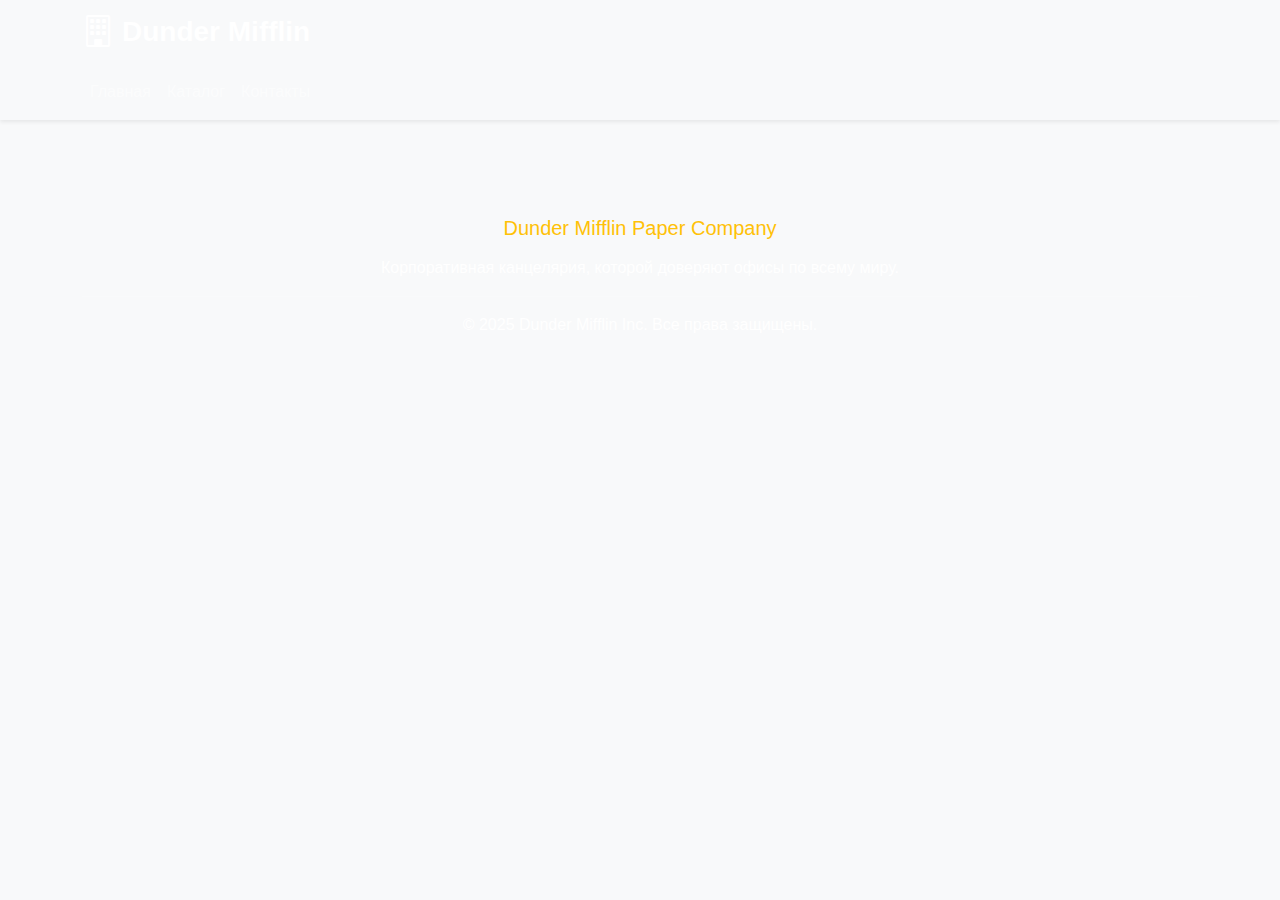
<file: MiniShop.Front/index.html>
<!DOCTYPE html>
<html lang="ru">
<head>
    <meta charset="UTF-8">
    <meta name="viewport" content="width=device-width, initial-scale=1.0">
    <title>Dunder Mifflin Store - Магазин канцелярии</title>
    <link rel="icon" type="image/png" href="image/favicon.png">
    <link href="https://cdn.jsdelivr.net/npm/bootstrap@5.3.0/dist/css/bootstrap.min.css" rel="stylesheet">
    <link rel="stylesheet" href="https://cdn.jsdelivr.net/npm/bootstrap-icons@1.10.0/font/bootstrap-icons.css">
    <link rel="stylesheet" href="css/style.css">
</head>
<body>
    <!-- Header -->
    <header class="bg-dunder sticky-top shadow-sm">
        <div class="container">
            <div class="row align-items-center py-2">
                <div class="col-md-3 mb-2 mb-md-0">
                    <div class="d-flex align-items-center">
                        <i class="bi bi-building fs-2 text-white me-2"></i>
                        <span class="fs-3 fw-bold text-white">Dunder Mifflin</span>
                    </div>
                </div>
                
                <div class="col-md-6 mb-2 mb-md-0">
                    
                </div>

                <div class="col-md-3">
                    <div class="d-flex justify-content-end gap-2">
                        <button id="auth-btn" class="btn btn-outline-light">
                            <i class="bi bi-person me-1"></i> Войти
                        </button>
                        <button id="admin-btn" class="btn btn-outline-light btn-sm d-none">
                            <i class="bi bi-gear me-1"></i> Админ
                        </button>
                        <button class="btn btn-outline-light btn-sm d-none" id="user-icon-btn">
                            <i class="bi bi-person-circle"></i> Профиль
                        </button>
                        <a href="#cart" class="btn btn-outline-light btn-sm position-relative">
                            <i class="bi bi-cart3"></i>
                        </a>
                    </div>
                </div>
            </div>

            <nav class="navbar navbar-expand-lg navbar-dark bg-dunder-dark">
                <div class="container-fluid px-0">
                    <button class="navbar-toggler" type="button" data-bs-toggle="collapse" data-bs-target="#navbarNav">
                        <span class="navbar-toggler-icon"></span>
                    </button>
                    <div class="collapse navbar-collapse" id="navbarNav">
                        <ul class="navbar-nav">
                            <li class="nav-item"><a class="nav-link" href="#home">Главная</a></li>
                            <li class="nav-item"><a class="nav-link" href="#product">Каталог</a></li>
                            <li class="nav-item"><a class="nav-link" href="#contacts">Контакты</a></li>
                        </ul>
                    </div>
                </div>
            </nav>
        </div>
    </header>

    <main class="py-4">
        <div class="container">
            <div id="content"></div>
        </div>
    </main>

    <footer class="bg-dunder-dark text-white py-5">
        <div class="container text-center">
            <h5 class="text-warning mb-3">Dunder Mifflin Paper Company</h5>
            <p>Корпоративная канцелярия, которой доверяют офисы по всему миру.</p>
            <hr class="bg-light">
            <p class="mb-0">&copy; 2025 Dunder Mifflin Inc. Все права защищены.</p>
        </div>
    </footer>

    <script src="https://cdn.jsdelivr.net/npm/bootstrap@5.3.0/dist/js/bootstrap.bundle.min.js"></script>
    <script src="js/switchpages.js" type="module"></script>
</body>
</html>
</file>
<file: MiniShop.Front/css/style.css>
/* Кастомные стили для улучшения Bootstrap */
body {
    font-family: 'Segoe UI', Tahoma, Geneva, Verdana, sans-serif;
    background-color: #f8f9fa;
}

/* Улучшенные карточки товаров */
.product-card {
    transition: transform 0.3s ease, box-shadow 0.3s ease;
    border: none;
    border-radius: 15px;
    overflow: hidden;
}

.product-card:hover {
    transform: translateY(-5px);
    box-shadow: 0 10px 25px rgba(0,0,0,0.15);
}

.product-image {
    height: 200px;
    object-fit: cover;
    transition: transform 0.3s ease;
}

.product-card:hover .product-image {
    transform: scale(1.05);
}

/* Кастомные кнопки */
.btn-success {
    background: linear-gradient(135deg, #2ecc71, #27ae60);
    border: none;
    transition: all 0.3s ease;
}

.btn-success:hover {
    background: linear-gradient(135deg, #27ae60, #219653);
    transform: translateY(-2px);
}

.btn-danger {
    background: linear-gradient(135deg, #e74c3c, #c0392b);
    border: none;
    transition: all 0.3s ease;
}

.btn-danger:hover {
    background: linear-gradient(135deg, #c0392b, #a93226);
    transform: translateY(-2px);
}

/* Навигация */
.navbar-nav .nav-link {
    font-weight: 500;
    transition: color 0.3s ease;
}

.navbar-nav .nav-link:hover {
    color: #ffd700 !important;
}

/* Анимации */
.fade-in {
    animation: fadeIn 0.6s ease-in;
}

@keyframes fadeIn {
    from {
        opacity: 0;
        transform: translateY(20px);
    }
    to {
        opacity: 1;
        transform: translateY(0);
    }
}

/* Кастомные badge */
.badge {
    font-size: 0.7em;
}

/* Улучшенный поиск */
.input-group:focus-within {
    box-shadow: 0 0 0 0.2rem rgba(46, 204, 113, 0.25);
    border-radius: 0.375rem;
}

/* Адаптивные улучшения */
@media (max-width: 768px) {
    .display-4 {
        font-size: 2rem;
    }
    
    .product-card {
        margin-bottom: 1.5rem;
    }
}

/* Специальные классы для контента */
.page-title {
    color: #2c3e50;
    font-weight: 700;
    margin-bottom: 2rem;
}

.section-title {
    color: #27ae60;
    font-weight: 600;
    margin: 2rem 0 1rem;
    border-bottom: 2px solid #27ae60;
    padding-bottom: 0.5rem;
}

/* Карусель промо-акций */
.promo-carousel .carousel-item {
    height: 400px;
    border-radius: 15px;
    overflow: hidden;
}

.promo-carousel .carousel-item img {
    object-fit: cover;
    height: 100%;
}

/* Стили для корзины */
.cart-item {
    border-bottom: 1px solid #dee2e6;
    padding: 1rem 0;
}

.cart-total {
    background: linear-gradient(135deg, #f8f9fa, #e9ecef);
    border-radius: 10px;
    padding: 1.5rem;
}

/* Уведомления */
.alert-custom {
    border: none;
    border-radius: 10px;
    background: linear-gradient(135deg, #ffeaa7, #fab1a0);
}

/* Категории */
.category-card {
    text-decoration: none;
    transition: transform 0.3s ease;
}

.category-card:hover {
    transform: scale(1.05);
    text-decoration: none;
}

.category-icon {
    font-size: 3rem;
    color: #27ae60;
    margin-bottom: 1rem;
}
</file>
